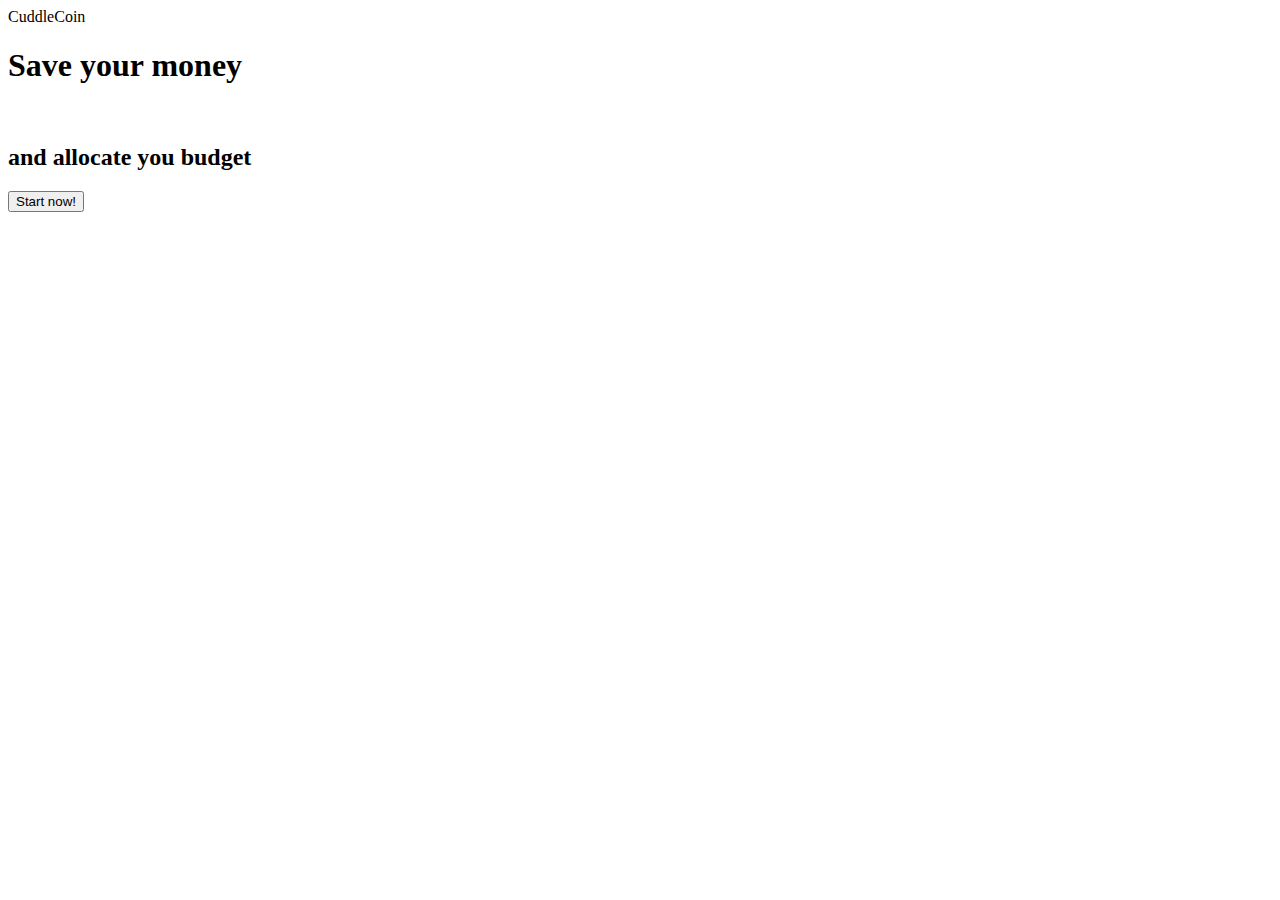
<file: PersonalProject/src/main/resources/templates/index.html>
<!DOCTYPE html>
<html xmlns:th="https://www.thymeleaf.org">
<head>
<meta charset="UTF-8">
<title>Welcome!</title>
<link th:href="@{https://cdnjs.cloudflare.com/ajax/libs/font-awesome/6.5.2/css/all.min.css}" rel="stylesheet" />
<link th:href="@{css/style.css}" rel="stylesheet" />
<link rel="preconnect" href="https://fonts.googleapis.com">
<link rel="preconnect" href="https://fonts.gstatic.com">
<link href="https://fonts.googleapis.com/css2?family=Lexend:wght@100..900&display=swap" rel="stylesheet">
</head>
<body>
<header>
	<nav>
	<img th:src="@{images/white_logo.png}" class='logo'><span class='logoName'>CuddleCoin</span>
	</nav>
</header>
<div class='intro'>
<div class='container' >
<h1>Save your money</h1>
<img th:src="@{images/cats.png}" class='cats'>
<h2 class='subtitle'>and allocate you budget</h2>
<a href="/login"><button >Start now!</button></a>
</div>
</div>
</body>
</html>
</file>
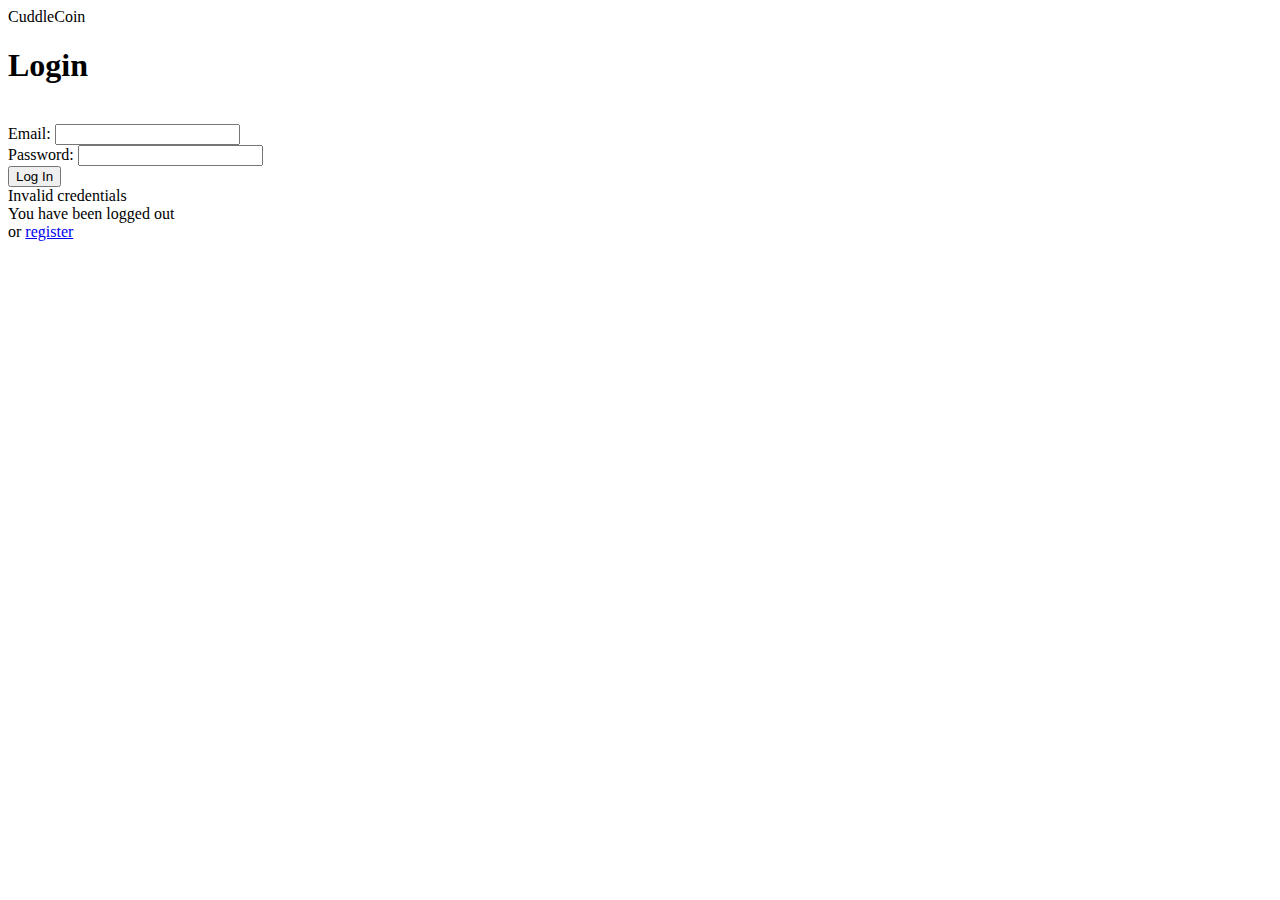
<file: PersonalProject/src/main/resources/templates/login.html>
<!DOCTYPE html>
<html xmlns:th="https://www.thymeleaf.org"
      xmlns:sec="https://www.thymeleaf.org/thymeleaf-extras-springsecurity5">
<head>
<meta charset="UTF-8">
<link th:href="@{https://cdnjs.cloudflare.com/ajax/libs/font-awesome/6.5.2/css/all.min.css}" rel="stylesheet" />
<link th:href="@{css/style.css}" rel="stylesheet" />
<link rel="preconnect" href="https://fonts.googleapis.com">
<link rel="preconnect" href="https://fonts.gstatic.com">
<link href="https://fonts.googleapis.com/css2?family=Lexend:wght@100..900&display=swap" rel="stylesheet">
<title>Login</title>
</head>
<body>
<header>
	<nav>
	<img th:src="@{images/white_logo.png}" class='logo'><span class='logoName'>CuddleCoin</span>
	</nav>
</header>
<div class='container' >
	<div class='form' >
	<h1>Login</h1>
	<img th:src="@{images/profile.png}" class='profile'>
	<form method="post" th:action="@{/login}">
		Email: <input type="email" name="username" /><br> Password: <input
			type="password" name="password" /><br> <input type="submit"
			value="Log In" name="login-submit" />
		<div th:if="${param.error}">
			<div class="notif">Invalid credentials</div>
		</div>
		<div th:if="${param.logout}">
			<div class='notif'>You have been logged out</div>
		</div>
	</form>
	or <a href='/register'>register</a>
	</div>
</div>
</body>
</html>
</file>
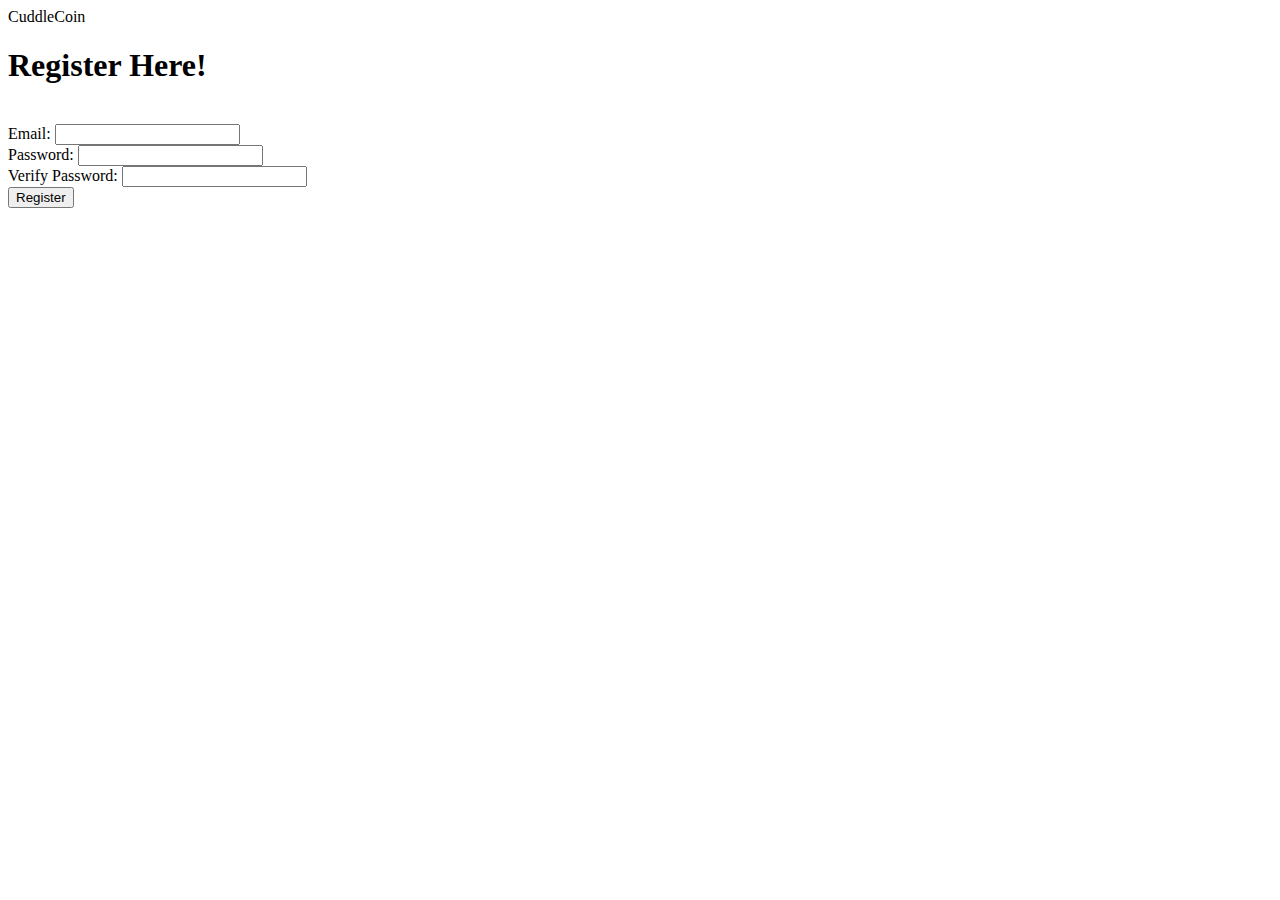
<file: PersonalProject/src/main/resources/templates/register.html>
<!DOCTYPE html>
<html xmlns:th="https://www.thymeleaf.org"
	xmlns:sec="https://www.thymeleaf.org/thymeleaf-extras-springsecurity5">
<head>
<script src="../static/js/script.js" th:src="@{/js/script.js}"></script>
<link th:href="@{https://cdnjs.cloudflare.com/ajax/libs/font-awesome/6.5.2/css/all.min.css}" rel="stylesheet" />
<link th:href="@{css/style.css}" rel="stylesheet" />
<link rel="preconnect" href="https://fonts.googleapis.com">
<link rel="preconnect" href="https://fonts.gstatic.com">
<link href="https://fonts.googleapis.com/css2?family=Lexend:wght@100..900&display=swap" rel="stylesheet">
<meta charset="UTF-8">
<title>Register</title>
</head>
<body>
<header>
	<nav>
	<img th:src="@{images/white_logo.png}" class='logo'><span class='logoName'>CuddleCoin</span>
	</nav>
</header>
	<div class='container' >
	<div class='form' >
	<h1>Register Here!</h1>
	<img th:src="@{images/profile.png}" class='profile'>
	<div id="error" class="error"></div>
	<form name="form" action="#" th:action="@{/register}" method="post"
		onsubmit="return verify()">
		Email: <input type="email" name="username" /><br> Password: <input
			type="password" name="password" /><br> Verify Password: <input
			type="password" name="verifyPassword" /><br> <input
			type="submit" value="Register">
	</form>
	</div>
	</div>
</body>
</html>
</file>
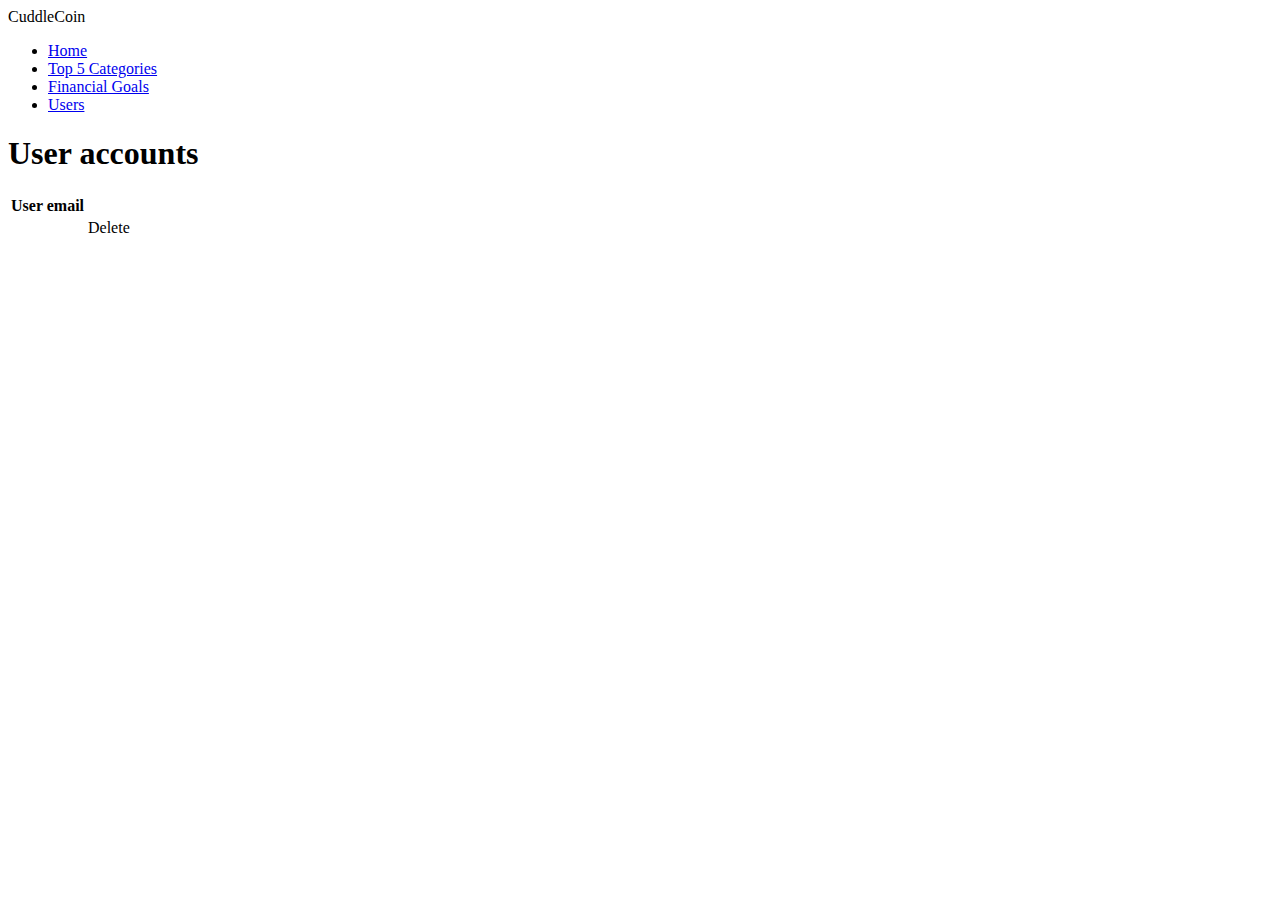
<file: PersonalProject/src/main/resources/templates/admin/users.html>
<!DOCTYPE html>
<html xmlns:th="https://www.thymeleaf.org">
<head>
<meta charset="UTF-8">
<link
	th:href="@{https://cdnjs.cloudflare.com/ajax/libs/font-awesome/6.5.2/css/all.min.css}"
	rel="stylesheet" />
<link th:href="@{../css/style.css}" rel="stylesheet" />
<link rel="preconnect" href="https://fonts.googleapis.com">
<link rel="preconnect" href="https://fonts.gstatic.com">
<link
	href="https://fonts.googleapis.com/css2?family=Lexend:wght@100..900&display=swap"
	rel="stylesheet">
<title>Manage Users</title>
</head>
<body>
	<header>
		<nav>
			<img th:src="@{../images/white_logo.png}" class='logo'><span
				class='logoName'>CuddleCoin</span>
		</nav>
		<div class="navbar">
			<ul>
				<li><a href="/secure/transaction">Home</a></li>
				<li><a href="/secure/topCategories">Top 5 Categories</a></li>
				<li><a href="/secure/goal">Financial Goals</a></li>
				<li><a href="/admin/users">Users</a></li>
			</ul>
		</div>
	</header>
	<div class='container'>
		<h1>User accounts</h1>
		<table>
			<tr>
				<th>User email</th>
				<th></th>
			</tr>
			<tbody th:if="${ usList!= null and !usList.isEmpty()}">
				<tr th:each="user: ${usList}">
					<td th:text="${user.email}"></td>
					<td><a th:href="@{/admin/user/deleteUsById/}+${user.userId}">Delete</a></td>
				</tr>
			</tbody>
		</table>

	</div>
</body>
</html>
</file>
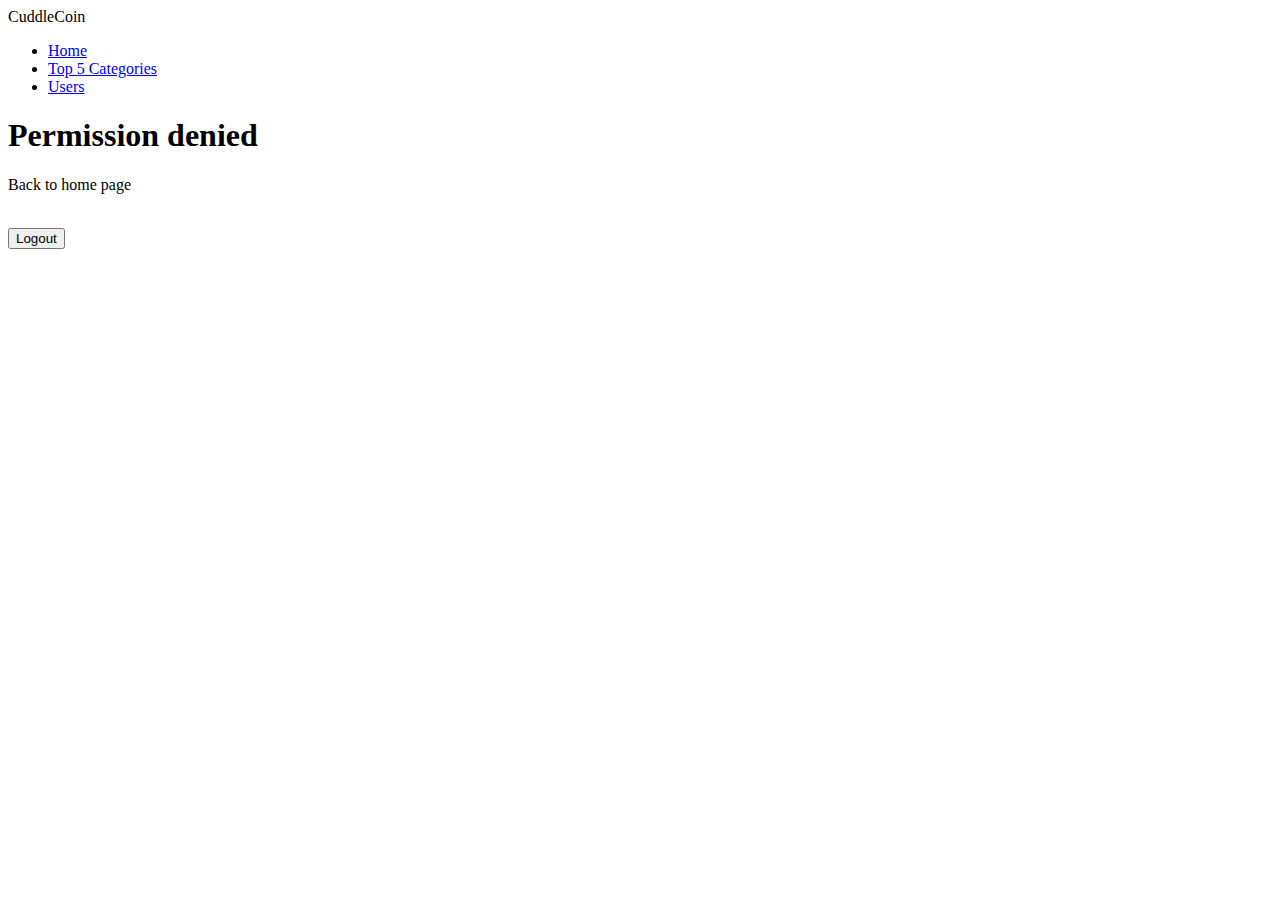
<file: PersonalProject/src/main/resources/templates/error/permission-denied.html>
<!DOCTYPE html>
<html xmlns:th="https://www.thymeleaf.org"
	xmlns:sec="https://www.thymeleaf.org/thymeleaf-extras-springsecurity5">
<head>
<meta charset="UTF-8">
<link th:href="@{https://cdnjs.cloudflare.com/ajax/libs/font-awesome/6.5.2/css/all.min.css}" rel="stylesheet" />
<link th:href="@{../css/style.css}" rel="stylesheet" />
<link rel="preconnect" href="https://fonts.googleapis.com">
<link rel="preconnect" href="https://fonts.gstatic.com">
<link href="https://fonts.googleapis.com/css2?family=Lexend:wght@100..900&display=swap" rel="stylesheet">
<title>Error</title>
</head>
<body>
	<header>
		<nav>
			<img th:src="@{../images/white_logo.png}" class='logo'><span
				class='logoName'>CuddleCoin</span>
		</nav>
		<div class="navbar">
			<ul>
				<li><a href="/secure/transaction">Home</a></li>
				<li><a href="/secure/topCategories">Top 5 Categories</a></li>
				<li><a href="/admin/users">Users</a></li>
			</ul>
		</div>
	</header>
<div class='container'>
	<h1>Permission denied</h1>
	<p>
		<a th:href="@{/secure/transaction}">Back to home page</a>
	</p>
	<img th:src="@{../images/idk.png}" class='cats'>
	<form method="post" th:action="@{/logout}">
		<input type="submit" value="Logout" />
	</form>
</div>
</body>
</html>
</file>
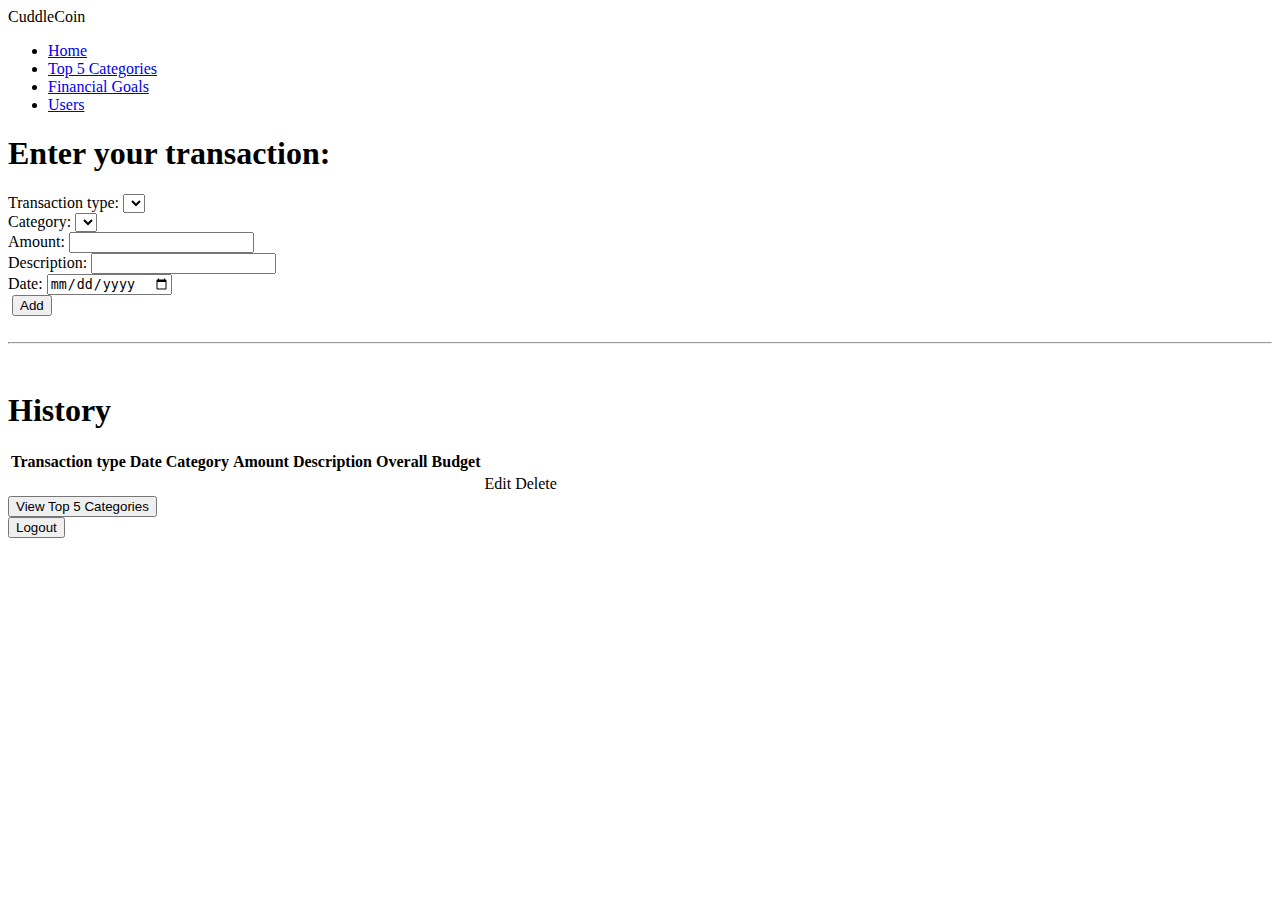
<file: PersonalProject/src/main/resources/templates/secure/transaction.html>
<!DOCTYPE html>
<html xmlns:th="https://www.thymeleaf.org">
<head>
<meta charset="UTF-8">
<title>Transactions</title>
<link
	th:href="@{https://cdnjs.cloudflare.com/ajax/libs/font-awesome/6.5.2/css/all.min.css}"
	rel="stylesheet" />
<link th:href="@{../css/style.css}" rel="stylesheet" />
<link rel="preconnect" href="https://fonts.googleapis.com">
<link rel="preconnect" href="https://fonts.gstatic.com" crossorigin>
<link
	href="https://fonts.googleapis.com/css2?family=Lexend:wght@100..900&display=swap"
	rel="stylesheet">

</head>
<body>
	<header>
		<nav>
			<img th:src="@{../images/white_logo.png}" class='logo'><span
				class='logoName'>CuddleCoin</span>
		</nav>
		<div class="navbar">
			<ul>
				<li><a href="/secure/transaction">Home</a></li>
				<li><a href="/secure/topCategories">Top 5 Categories</a></li>
				<li><a href="/secure/goal">Financial Goals</a></li>
				<li><a href="/admin/users">Users</a></li>
			</ul>
		</div>
	</header>
	<div class='container'>
		<div class='form'>
			<h1>Enter your transaction:</h1>
			<form method="post" action=""
				th:action="@{/secure/transaction/insertTr}" th:object="${tr}">
				<input type="hidden" name="id" th:field="*{id}" /> Transaction
				type: <select th:field="*{type}">
					<option th:each="t:*{TYPES}" th:value="${t}" th:text="${t}" />
				</select><br> Category: <select th:field="*{category}">
					<option th:each="c:*{CATEGORIES}" th:value="${c}" th:text="${c}" />
				</select><br> Amount: <input type="text" name="amount"
					th:field="*{amount}" /><br> Description: <input type="text"
					name="description" th:field="*{description}" /><br> Date: <input
					type="date" name="date" th:field="*{date}"><br> <img
					th:src="@{../images/catcoin.png}" class='cats'> <input
					type="submit" value="Add" class='button' />
			</form>
		</div>
		<br>
		<hr>
		<br>
		<h1>History</h1>
		<table>
			<tr>
				<th>Transaction type</th>
				<th>Date</th>
				<th>Category</th>
				<th>Amount</th>
				<th>Description</th>
				<th>Overall Budget</th>
				<th></th>
				<th></th>
			</tr>
			<tbody th:if="${ trList!= null and !trList.isEmpty()}">
				<tr th:each="tr : ${trList}">
					<td th:text="${tr.type}"></td>
					<td th:text="${tr.date}"></td>
					<td th:text="${tr.category}"></td>
					<td th:text="${tr.amount}"></td>
					<td th:text="${tr.description}"></td>
					<td th:text="${tr.budget}"></td>
					<td><a th:href="@{/secure/transaction/editTrById/}+${tr.id}">Edit</a></td>
					<td><a th:href="@{/secure/transaction/deleteTrById/}+${tr.id}">Delete</a></td>
				</tr>
			</tbody>
		</table>
		<a href="/secure/topCategories"><button>View Top 5
				Categories</button></a>
		<form method="post" th:action="@{/logout}">
			<input type="submit" value="Logout" />
		</form>
	</div>
</body>
</html>
</file>
